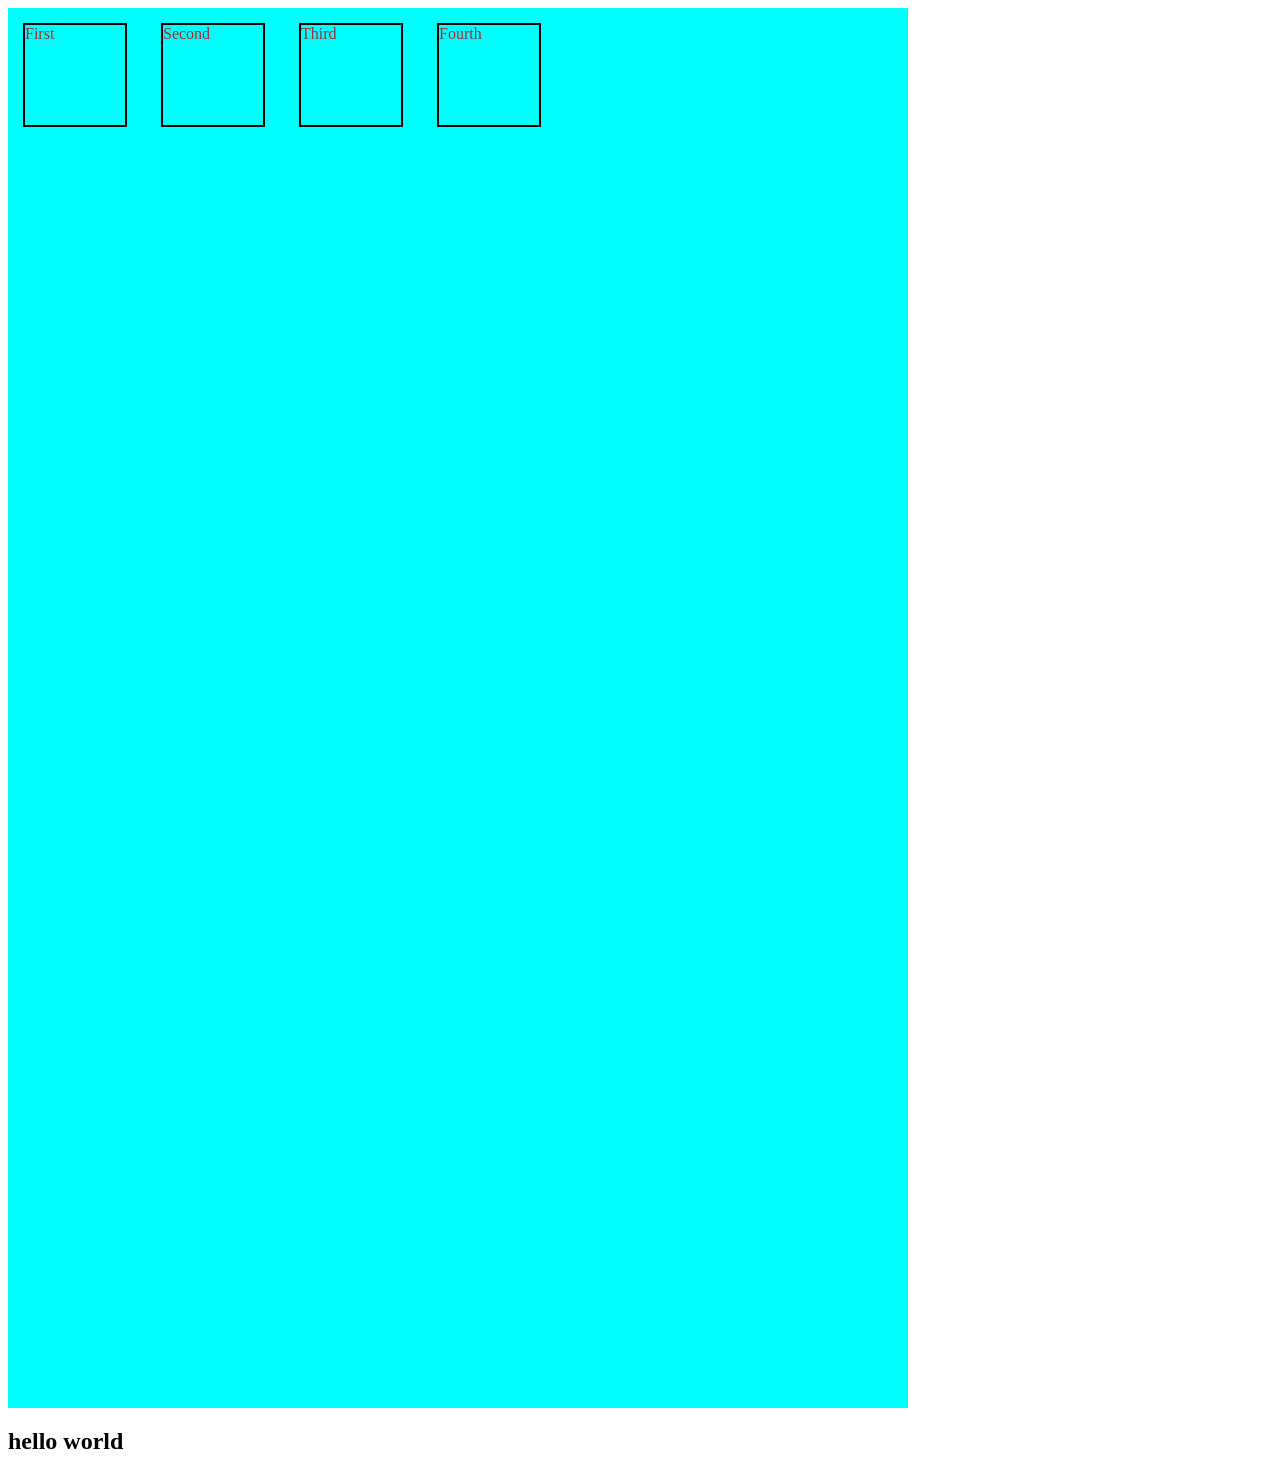
<file: Day_1/index.html>
<!DOCTYPE html>
<html lang="en">
<head>
    <meta charset="UTF-8">
    <meta http-equiv="X-UA-Compatible" content="IE=edge">
    <meta name="viewport" content="width=device-width, initial-scale=1.0">
    <title>Day_1</title>
    <link rel="stylesheet" href="style.css">
</head> 
<body>
    
    <div class="container">

            <div class="box" id="box1">First</div>
            <div class="box" id="box2">Second</div>
            <div class="box" id="box3">Third</div>
            <div class="box" id="box4">Fourth</div>
           
    </div>

    <h2>hello world</h2>

</body>
</html>
</file>
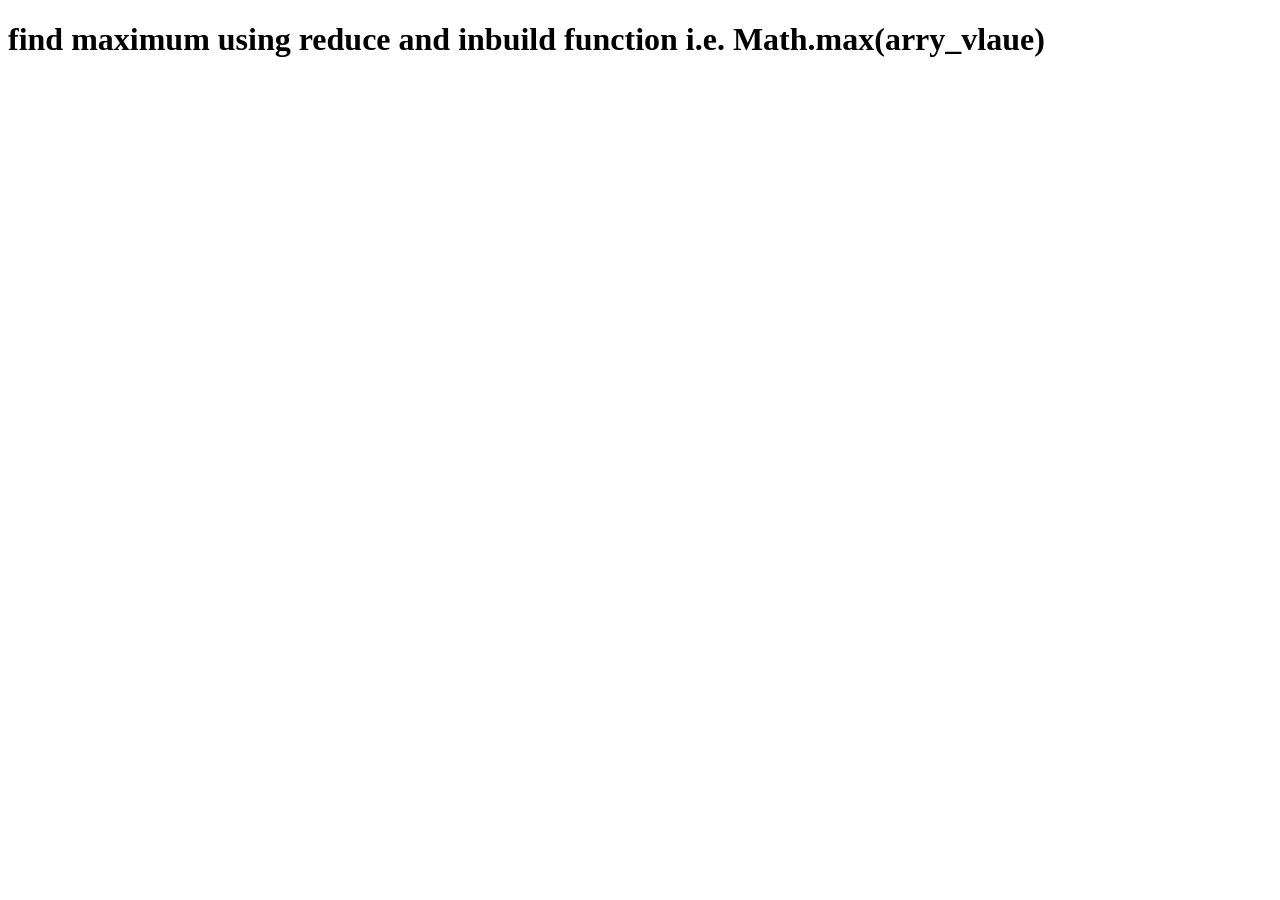
<file: day_13_/index.html>
<!DOCTYPE html>
<html lang="en">
<head>
    <meta charset="UTF-8">
    <meta http-equiv="X-UA-Compatible" content="IE=edge">
    <meta name="viewport" content="width=device-width, initial-scale=1.0">
    <title>Document</title>
    <script src="page.js"></script>
</head>

<h1>find maximum using reduce and inbuild function i.e. Math.max(arry_vlaue)</h1>
<!-- <body>
    <h1 id="mj" onclick="name()">change the color of document by clicking button</h1>
    <button  onclick="chgclr()">color</button>
    <button onclick="color()">reset color</button> -->
</body>
</html>
</file>
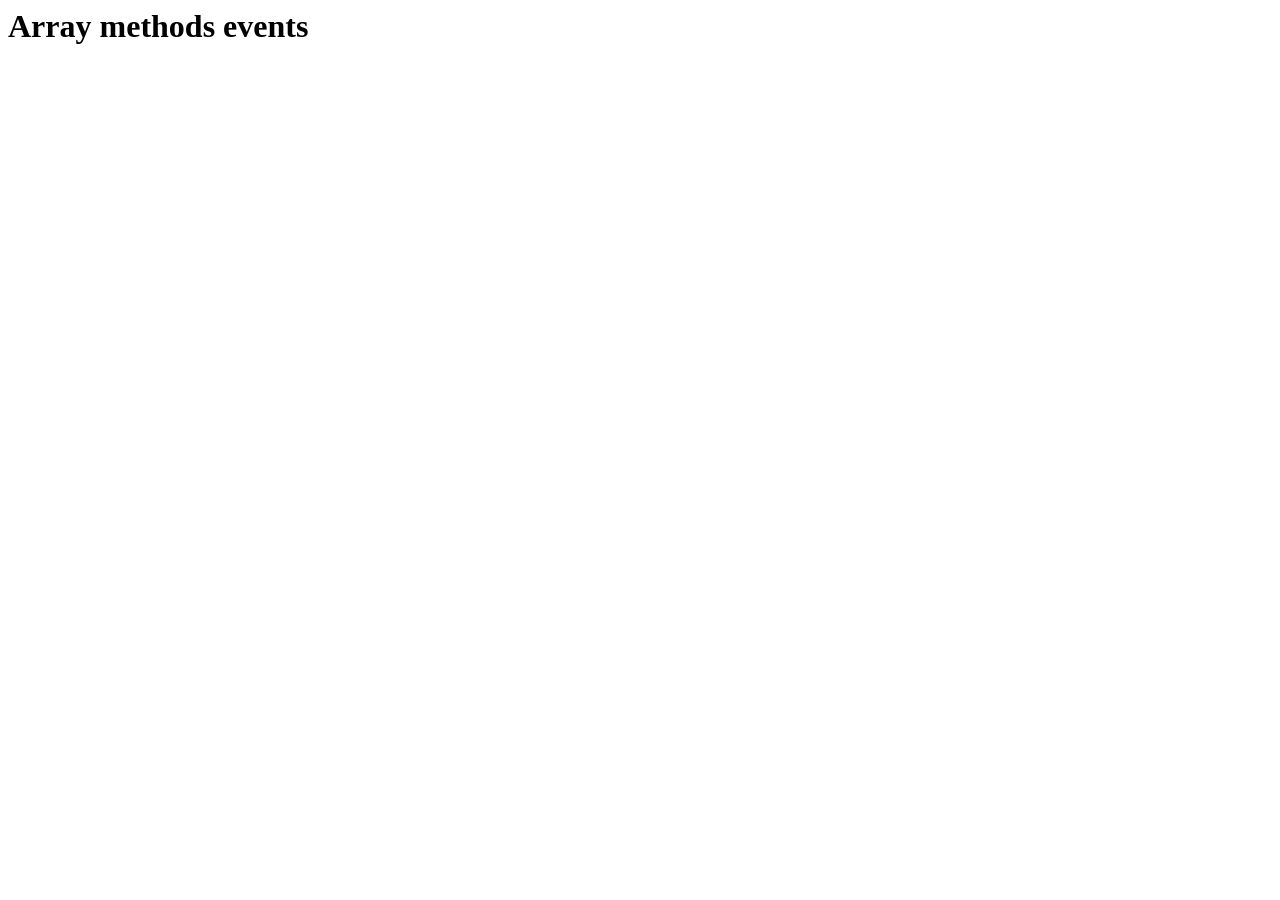
<file: day_15_Array_methods_events/index.html>
<html lang="en">
<head>
    <meta charset="UTF-8">
    <meta http-equiv="X-UA-Compatible" content="IE=edge">
    <meta name="viewport" content="width=device-width, initial-scale=1.0">
    <title>Document</title>
    <script src="page.js"></script>
</head>
<body>
    <h1>Array methods events </h1>
</body>
</html>
</file>
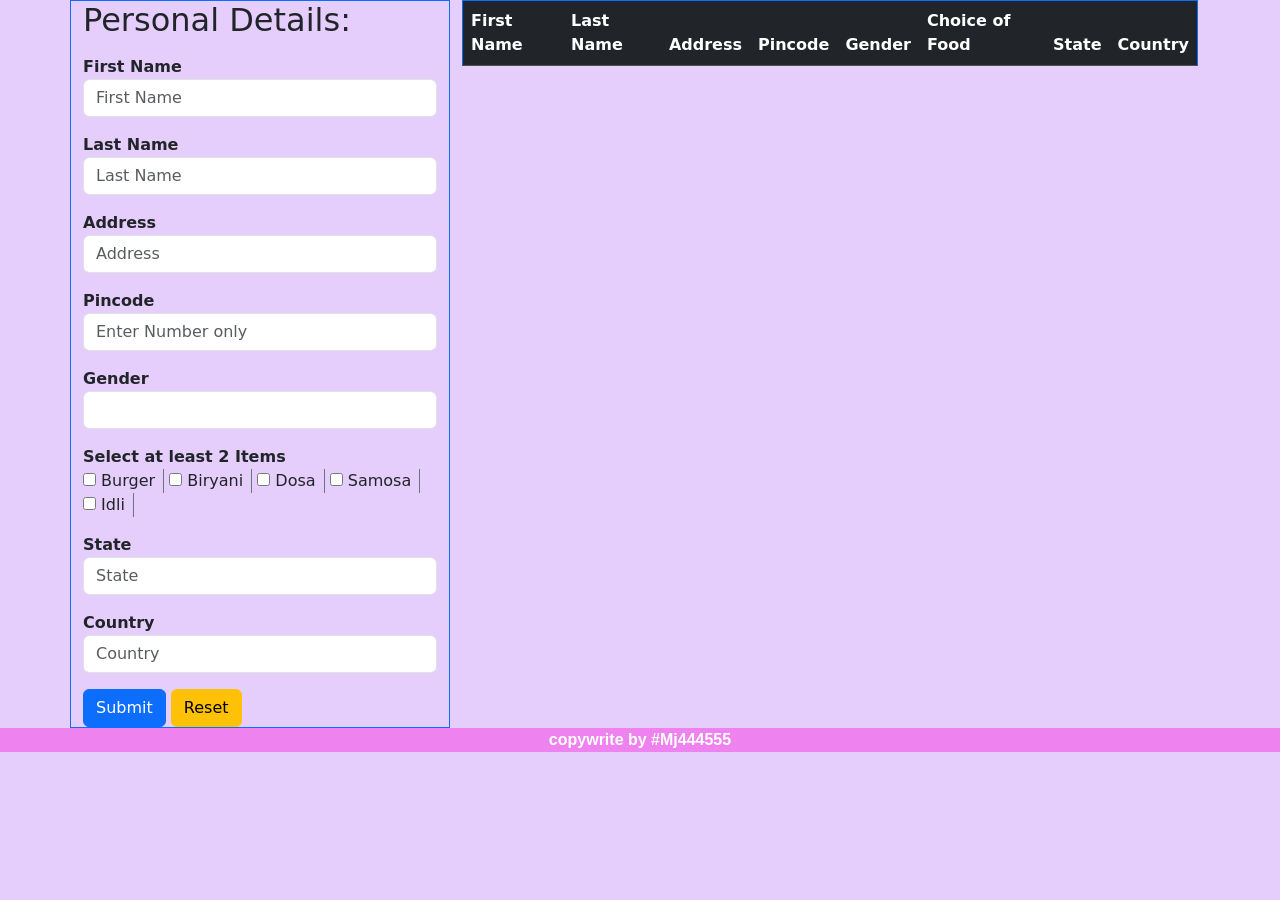
<file: day_23_Dom_settimout vs setInterval/index.html>
<!DOCTYPE html>
<html lang="en">
<head>
    <meta charset="UTF-8">
    <meta http-equiv="X-UA-Compatible" content="IE=edge">
    <meta name="viewport" content="width=device-width, initial-scale=1.0">
    <title>DOM Manipulation With Forms validation </title>
    <!-- CSS only -->
<link href="https://cdn.jsdelivr.net/npm/bootstrap@5.2.0/dist/css/bootstrap.min.css" rel="stylesheet" integrity="sha384-gH2yIJqKdNHPEq0n4Mqa/HGKIhSkIHeL5AyhkYV8i59U5AR6csBvApHHNl/vI1Bx" crossorigin="anonymous">
<link rel="stylesheet" href="style.css">
<script defer src="script.js"></script>
</head>
<body>
    <div class="container">
        <div class="row">
            <div class="col-lg-4 col-sm-12 border border-primary">
                <form action="" method="post" id="form">
                    <h2>Personal Details:</h2>
                    <div class="form-group mt-3">
                        <label for="#FirstName"><b>First Name</b></label> <br>
                        <input type="text" id="FirstName" class="form-control" placeholder="First Name" required >
                    </div>

                    <div class="form-group mt-3">
                        <label for="#LastName"><b>Last Name</b></label> <br>
                        <input type="text" id="LastName" class="form-control" placeholder="Last Name" required >
                    </div>

                    <div class="form-group mt-3">
                        <label for="#Address"><b>Address</b></label> <br>
                        <input type="text" id="Address" class="form-control" placeholder="Address" required >
                    </div>

                    <div class="form-group mt-3">
                        <label for="#Pincode"><b>Pincode</b></label> <br>
                        <input type="text" id="Pincode" class="form-control" placeholder="Enter Number only" required >
                    </div>

                    <div class="form-group mt-3">
                        <label for="#Gender"><b>Gender</b></label> <br>
                        <select name="Gender" id="Gender" class="form-control" required>
                            <option disabled selected value=""></option>
                            <option value="Male">Male</option>
                            <option value="Female">Female</option>
                            <option value="other">Other</option>
                        </select>
                    </div>

                    <div class="form-group mt-3">
                        <label for="#Food"><b>Select at least 2 Items</b></label> <br>
                        <input type="checkbox" id="Burger" value="Burger" class="Checkbox">
                        <label for="#Burger" class="border-end pe-2 border-secondary">Burger</label>

                        <input type="checkbox" id="Biryani" value="Biryani" class="Checkbox">
                        <label for="#Biryani" class="border-end pe-2 border-secondary">Biryani</label>

                        <input type="checkbox" id="Dosa" value="Dosa" class="Checkbox">
                        <label for="#Dosa" class="border-end pe-2 border-secondary">Dosa</label>

                        <input type="checkbox" id="Samosa" value="Samosa" class="Checkbox">
                        <label for="#Samosa" class="border-end pe-2 border-secondary">Samosa</label>

                        <input type="checkbox" id="Idli" value="Idli" class="Checkbox">
                        <label for="#Idli" class="border-end pe-2 border-secondary">Idli</label>
                    </div>
                    <div class="form-group mt-3">
                        <label for="#State"><b>State</b></label> <br>
                        <input type="text" id="State" class="form-control" placeholder="State" required>
                    </div>

                    <div class="form-group mt-3">
                        <label for="#Country"><b>Country</b></label> <br>
                        <input type="text" id="Country" class="form-control" placeholder="Country" required>
                    </div>

                    <div>
                        <button class="btn btn-primary mt-3" id="submit">Submit</button>
                        <button class="btn btn-warning mt-3" id="reset">Reset</button>

                    </div>
                </form>
            </div>
            <div class="col-lg-8 col-md-6" id="main_div">
                <table class="table table-hover border border-primary" id="table">
                    <thead>
                        <tr class="table-dark">
                          
                            <th>First Name</th>
                            <th>Last Name</th>
                            <th>Address</th>
                            <th>Pincode</th>
                            <th>Gender</th>
                            <th>Choice of Food</th>
                            <th>State</th>
                            <th>Country</th>
                            
                            
                        </tr>
                    </thead>
                    <tbody id="tbody"></tbody>
                </table>
            </div>

        </div>
    </div>

    <div class="form-group" id="footer">copywrite by #Mj444555</div>
</body>
</html>
</file>
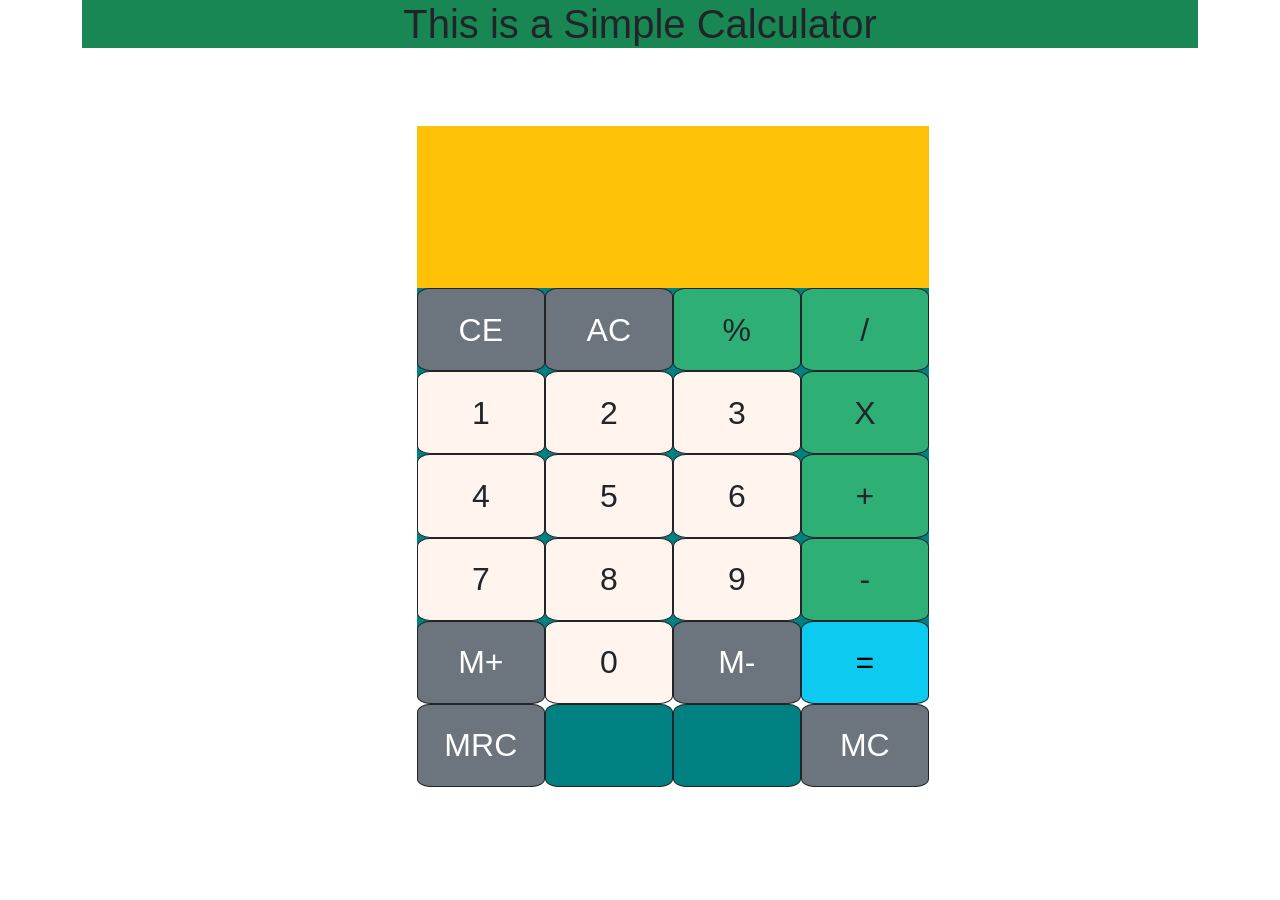
<file: day_24_Dom_calculator/index.html>
<!DOCTYPE html>
<html>
  <head>
    <title>Calcultor Rex</title>
    <link
      href="https://cdn.jsdelivr.net/npm/bootstrap@5.1.0/dist/css/bootstrap.min.css"
      rel="stylesheet"
      integrity="sha384-KyZXEAg3QhqLMpG8r+8fhAXLRk2vvoC2f3B09zVXn8CA5QIVfZOJ3BCsw2P0p/We"
      crossorigin="anonymous"
    />
    <script
      defer
      src="https://cdn.jsdelivr.net/npm/@popperjs/core@2.9.3/dist/umd/popper.min.js"
      integrity="sha384-eMNCOe7tC1doHpGoWe/6oMVemdAVTMs2xqW4mwXrXsW0L84Iytr2wi5v2QjrP/xp"
      crossorigin="anonymous"
    ></script>
    <script
      defer
      src="https://cdn.jsdelivr.net/npm/bootstrap@5.1.0/dist/js/bootstrap.min.js"
      integrity="sha384-cn7l7gDp0eyniUwwAZgrzD06kc/tftFf19TOAs2zVinnD/C7E91j9yyk5//jjpt/"
      crossorigin="anonymous"
    ></script>
    <link rel="stylesheet" href="style.css" type="text/css" />
  </head>

  <body class="container bg-white-50">
    <div id="outer-container" class="text-center h1 bg-success">
      <p>This is a Simple Calculator</p>
    </div>
    <div id="calci" class="bg-warning">
      <div id="result">
        <div id="history">
          <p id="history-value" class="fs-3"></p>
        </div>
        <div id="output" class="fs-2">
          <h4 id="output-value" class="fs-2"></h4>
        </div>
      </div>

      <div id="inputs">
        <button
          class="
            operator operator-box
            btn btn-secondary
            border border-dark
            fs-2
          "
          id="Ce"
        >
          CE
        </button>
        <button
          class="operator operator-box btn btn-secondary border-dark fs-2"
          id="AC"
        >
          AC
        </button>
        <button
          class="operator operator-box operator-color btn border-dark fs-2"
          id="%"
        >
          %
        </button>
        <button
          class="operator operator-box operator-color btn border-dark fs-2"
          id="/"
        >
          /
        </button>
        <button class="num btn border-dark fs-2" id="1">1</button>
        <button class="num btn border-dark fs-2" id="2">2</button>
        <button class="num btn border-dark fs-2" id="3">3</button>
        <button
          class="operator operator-box operator-color btn border-dark fs-2"
          id="*"
        >
          X
        </button>
        <button class="num btn border-dark fs-2" id="4">4</button>
        <button class="num btn border-dark fs-2" id="5">5</button>
        <button class="num btn border-dark fs-2" id="6">6</button>
        <button
          class="operator operator-box operator-color btn border-dark fs-2"
          id="+"
        >
          +
        </button>
        <button class="num btn border-dark fs-2" id="7">7</button>
        <button class="num btn border-dark fs-2" id="8">8</button>
        <button class="num btn border-dark fs-2" id="9">9</button>
        <button
          class="operator operator-box operator-color btn border-dark fs-2"
          id="-"
        >
          -
        </button>
        <button
          class="storedVariable operator-box btn-secondary btn border-dark fs-2"
          id="m+"
        >
          M+
        </button>
        <button class="num btn border-dark fs-2" id="0">0</button>
        <button
          class="storedVariable operator-box btn-secondary btn border-dark fs-2"
          id="m-"
        >
          M-
        </button>
        <button
          class="operator operator-box btn-info btn border-dark fs-2"
          id="="
        >
          =
        </button>
        <button
          class="storedVariable operator-box btn-secondary btn border-dark fs-2"
          id="mrc"
        >
          MRC
        </button>
        <button
          class="
            storedVariable
            operator-box operator-color
            btn
            border-dark
            fs-2
          "
          id="empty"
        ></button>
        <button
          class="
            storedVariable
            operator-box operator-color
            btn
            border-dark
            fs-2
          "
          id="empty"
        ></button>
        <button
          class="storedVariable operator-box btn-secondary btn border-dark fs-2"
          id="mc"
        >
          MC
        </button>
      </div>
    </div>
    <script src="script.js"></script>
  </body>
</html>
</file>
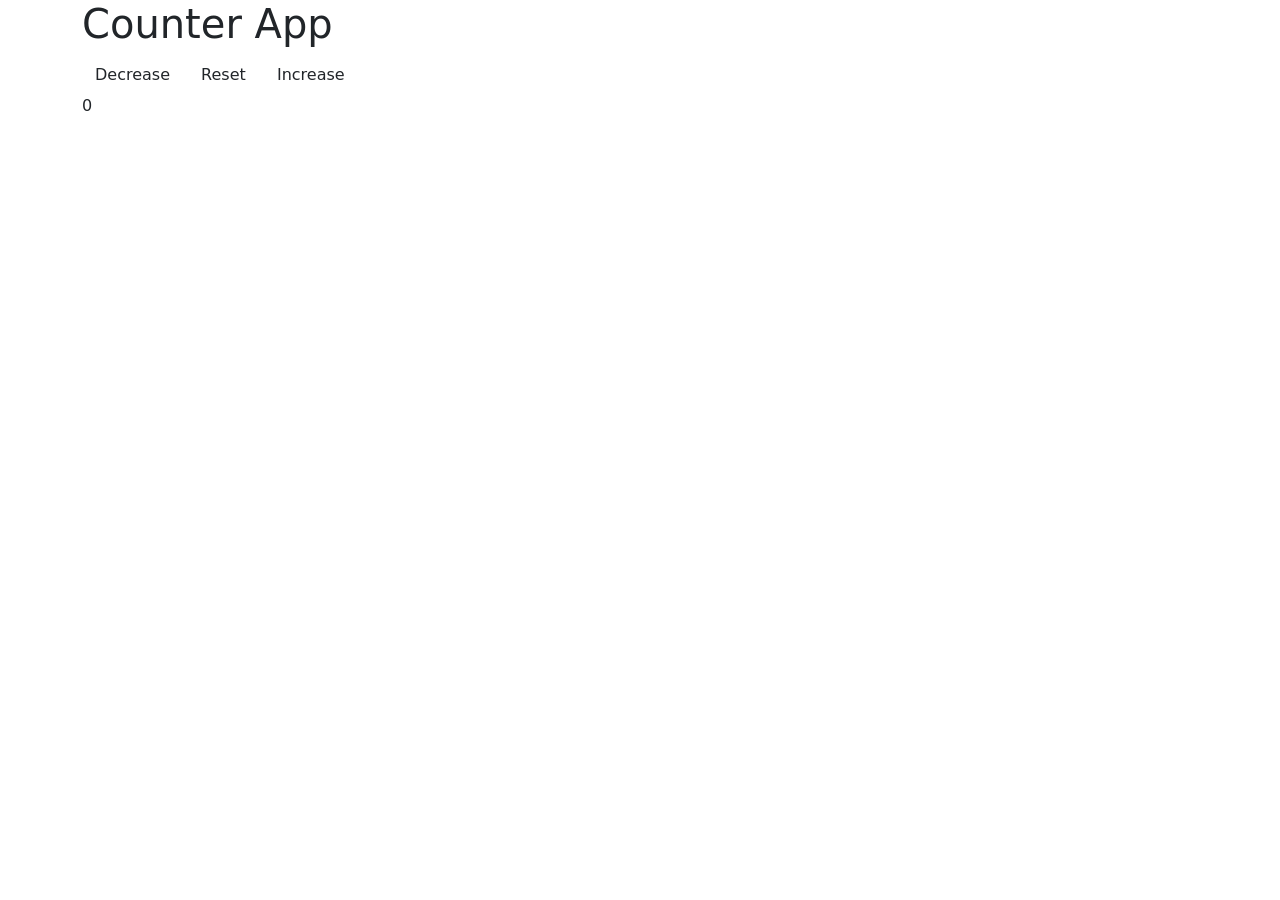
<file: day_25_DOM_counterAPP/index.html>
<!DOCTYPE html>
<html lang="en">
<head>
    <meta charset="UTF-8">
    <meta http-equiv="X-UA-Compatible" content="IE=edge">
    <meta name="viewport" content="width=device-width, initial-scale=1.0">
    <title>Counter App</title>
    <!-- CSS only -->
<link href="https://cdn.jsdelivr.net/npm/bootstrap@5.2.0/dist/css/bootstrap.min.css" rel="stylesheet" integrity="sha384-gH2yIJqKdNHPEq0n4Mqa/HGKIhSkIHeL5AyhkYV8i59U5AR6csBvApHHNl/vI1Bx" crossorigin="anonymous">
</head>
<body>
    <main>
        <div class="container">
            <h1>Counter App</h1>
            <!-- create 3 buttons -->
            <div class="button-container">
                <button class="btn decrease">Decrease</button>
                <button class="btn reset">Reset</button>
                <button class="btn increase">Increase</button>
            </div>

            <span id="value">0</span>

           

        </div>
    </main>
    
    <script src="script.js"></script>
</body>
</html>
</file>
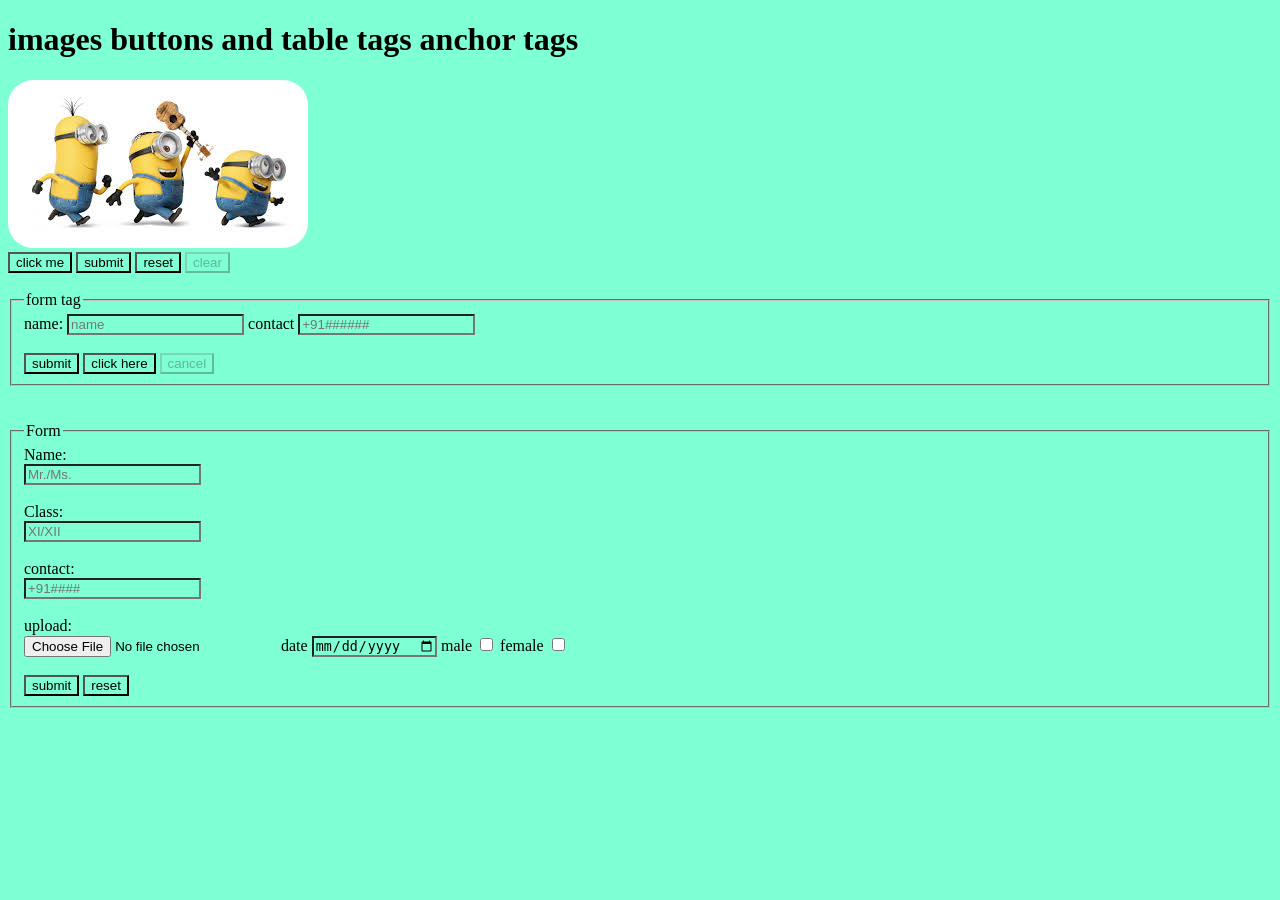
<file: Day_3/index.html>
<!DOCTYPE html>
<html lang="en">
<head>
    <meta charset="UTF-8">
    <meta http-equiv="X-UA-Compatible" content="IE=edge">
    <meta name="viewport" content="width=device-width, initial-scale=1.0">
    <title>buttons_in_html</title>
    <link rel="stylesheet" href="Style.css">
</head>
<body>
    <h1>images buttons and table tags anchor tags</h1>
   
     <a href="https://www.youtube.com/watch?v=sL3kLxsy-Lg"> <img src="1.jpg" alt="emoji"></a>
    <br>
    <button type="button">click me</button>

    <button type="submit" onclick="alert('Wrong entery')">submit</button>
    <button type="submit" onclick="prompt('enter name')">reset</button>
    <button type="clear" disabled>clear</button>

<br><br>
    <div>
        <form action="">
            <fieldset>
                <legend >form tag</legend>
                <label for="">name:</label>
                <input type="text" placeholder="name">
                <label for="">contact</label>
                <input type="tel" placeholder="+91######" value="">
                <br><br>
                <button type="submit" onclick="alert('all filed are mendatory!')">submit</button>
                <button type="submit" onclick="prompt('Enter you number!')">click here</button>
                <button type="cancle" disabled >cancel</button>
            </fieldset>
        </form>

        <br><br>

        <form action="">
            <fieldset>
                <legend>Form</legend>
               
                    <label for="submit">Name:   </label><br>
                    <input type="text" placeholder="Mr./Ms." value=""> 
                    <br><br>
                    <label for="">Class:    </label><br>
                    <input type="number" placeholder="XI/XII" value="">
                    <br><br>
                    <label for="">contact:  </label><br>
                    <input type="number" placeholder="+91####" value="">
                    <br><br>
                    <label for="">upload:   </label><br>
                    <input type="file" placeholder="click here">
                    <label for="">date</label>
                    <input type="date" placeholder="date" value="">
                    <label for="">male</label>
                    <input type="checkbox">
                    <label for="">female</label>
                    <input type="checkbox">
                <br><br>
                    <button type="submit" onclick="alert('Warning!')">submit</button>
                    <button type="reset" onclick="prompt('enter phone number!')">reset</button>
            </fieldset>
        </form>
    </div>
</body>
</html>
</file>
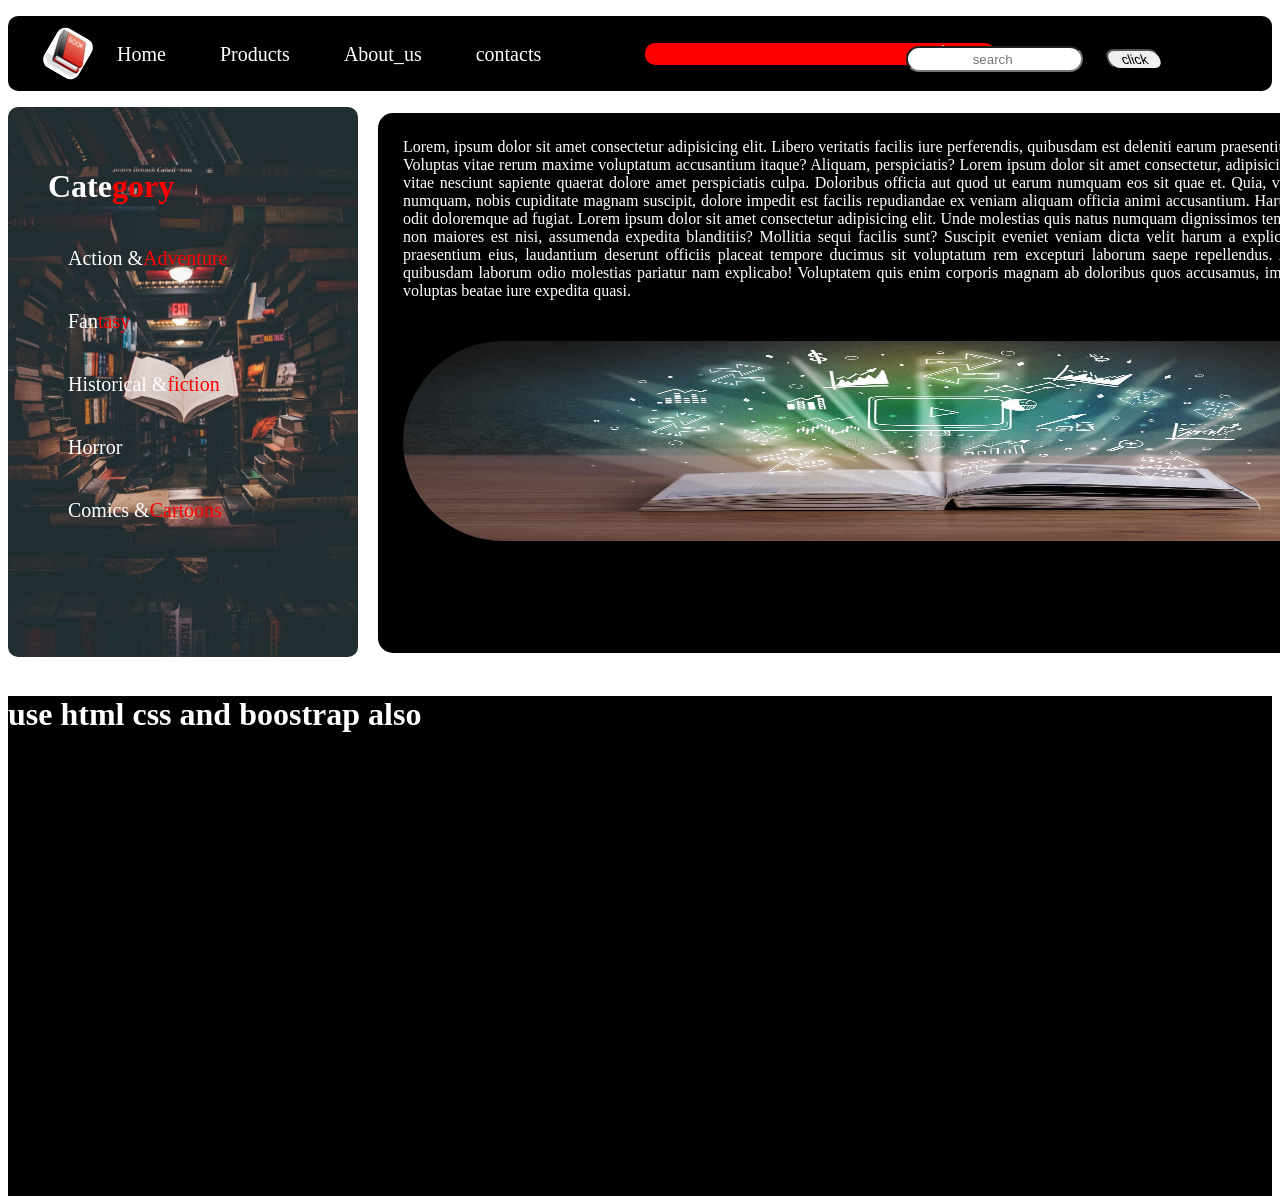
<file: day_8_Landing_Page/index.html>
<!DOCTYPE html>
<html lang="en">

<head>
    <meta charset="UTF-8">
    <meta http-equiv="X-UA-Compatible" content="IE=edge">
    <meta name="viewport" content="width=device-width, initial-scale=1.0">
    <title>readerr</title>
    <link rel="stylesheet" href="Style.css">
    <link rel="icon" href="img/1.jpg">

</head>

<body>
    <div class="container">

        <nav class="navbar">

            <ul>
                <img class="firstimg" src="img/1.jpg" alt="reader">
                <li><a href="#">Home</a></li>
                <li><a href="#">Products</a></li>
                <li><a href="#">About_us</a></li>
                <li><a href="#">contacts</a></li>

                <div class="name">
                    <marquee behavior="" direction="">readerr.com ! Knowledge+Work+Imagination=Magic!!! </marquee>
                </div>

                <div class="search">
                    <input type="text" placeholder="search " value="">
                    <button onclick="alert('enter')" class="scrbtn" type="submit">click</button>
                </div>
            </ul>
        </nav>


        <div class="container2">
            <!-- sidebar -->
            <ul class="unord">
                <h1>Cate<span>gory</span></h1>
                <li><a href="">Action &<span>Adventure</span></a></li>
                <li><a href="">Fan<span>tasy</span></a></li>
                <li><a href="">Historical &<span>fiction</span></a></li>
                <li><a href="">Horror</a></li>
                <li><a href="">Comics &<span>Cartoons</span></a></li>
            </ul>
            <div class="sidebar">

            </div>
            <!-- paragraph -->
            <div class="para">
                <p class="text">Lorem, ipsum dolor sit amet consectetur adipisicing elit. Libero veritatis facilis iure
                    perferendis,
                    quibusdam est deleniti earum praesentium laudantium distinctio eaque? Voluptas vitae rerum maxime
                    voluptatum accusantium itaque? Aliquam, perspiciatis?
                    Lorem ipsum dolor sit amet consectetur, adipisicing elit. Mollitia voluptate neque vitae nesciunt
                    sapiente quaerat dolore amet perspiciatis culpa. Doloribus officia aut quod ut earum numquam eos sit
                    quae et.
                    Quia, voluptas. Nesciunt fugit voluptas numquam, nobis cupiditate magnam suscipit, dolore impedit
                    est facilis repudiandae ex veniam aliquam officia animi accusantium. Harum nemo numquam quos earum
                    odit doloremque ad fugiat.
                    Lorem ipsum dolor sit amet consectetur adipisicing elit. Unde molestias quis natus numquam
                    dignissimos tenetur, sequi deleniti ipsa deserunt non maiores est nisi, assumenda expedita
                    blanditiis? Mollitia sequi facilis sunt?
                    Suscipit eveniet veniam dicta velit harum a explicabo eaque maxime alias omnis praesentium eius,
                    laudantium deserunt officiis placeat tempore ducimus sit voluptatum rem excepturi laborum saepe
                    repellendus. Alias, corporis saepe.
                    In ea, id quibusdam laborum odio molestias pariatur nam explicabo! Voluptatem quis enim corporis
                    magnam ab doloribus quos accusamus, impedit eos libero dicta? Cum aut voluptas beatae iure expedita
                    quasi.
                </p>

                <img class="img2" src="img/7.jpg" alt="">
            </div>
        </div>
        <br>

        <div class="container3">
            <h1 style="color: white;">use html css and boostrap also </h1>

            
        </div>
    </div>


</body>

</html>
</file>
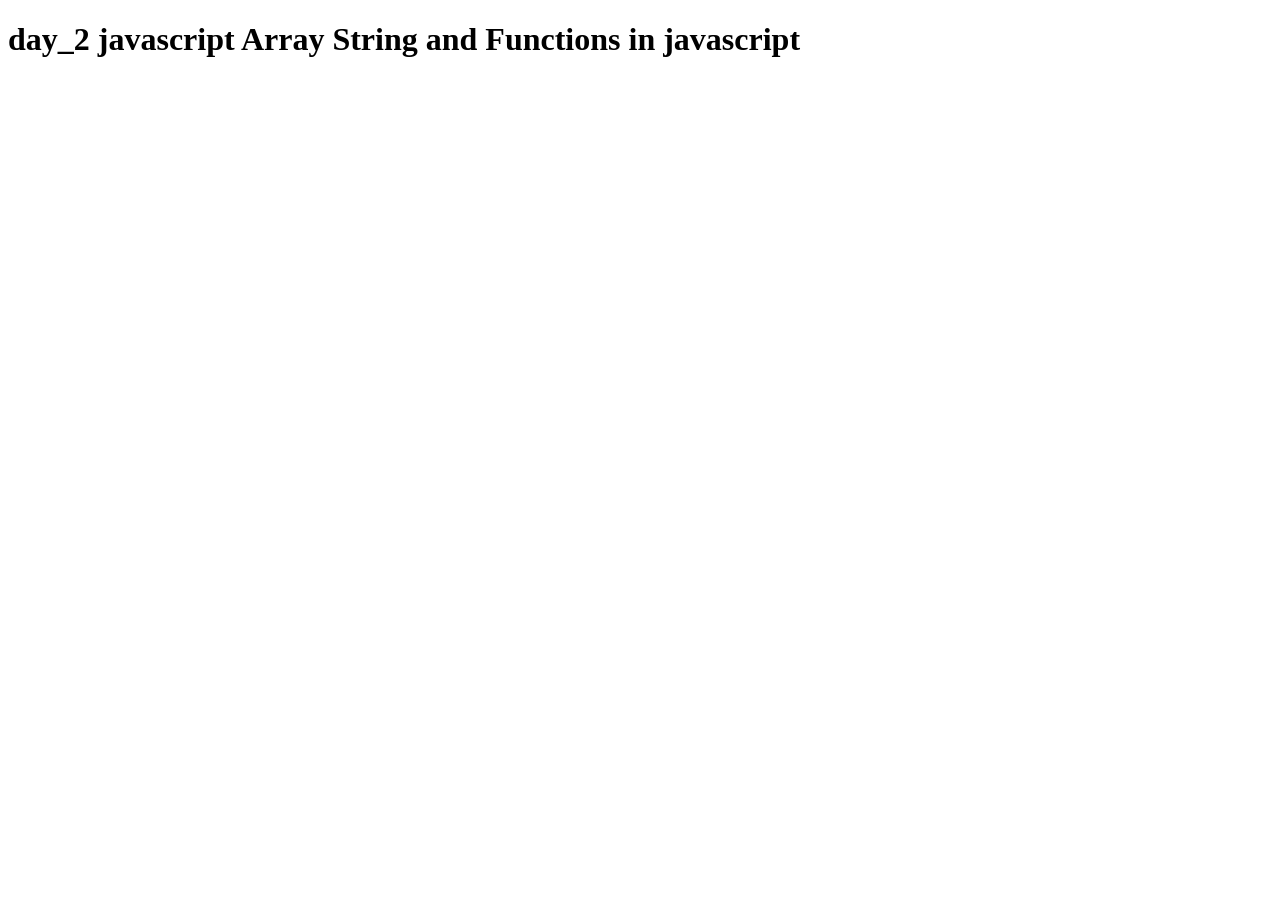
<file: day_10_JAVASCRIPT_2/Array_js_1/index.html>
<!DOCTYPE html>
<html lang="en">
<head>
    <meta charset="UTF-8">
    <meta http-equiv="X-UA-Compatible" content="IE=edge">
    <meta name="viewport" content="width=device-width, initial-scale=1.0">
    <script src="second.js"></script>
    <link rel="stylesheet" href="">
    <link rel="icon" href="">
    
    <title>Document</title>
</head>
<body>
    <h1>
        day_2 javascript   Array String and Functions in javascript
    </h1>
</body>
</html>
</file>
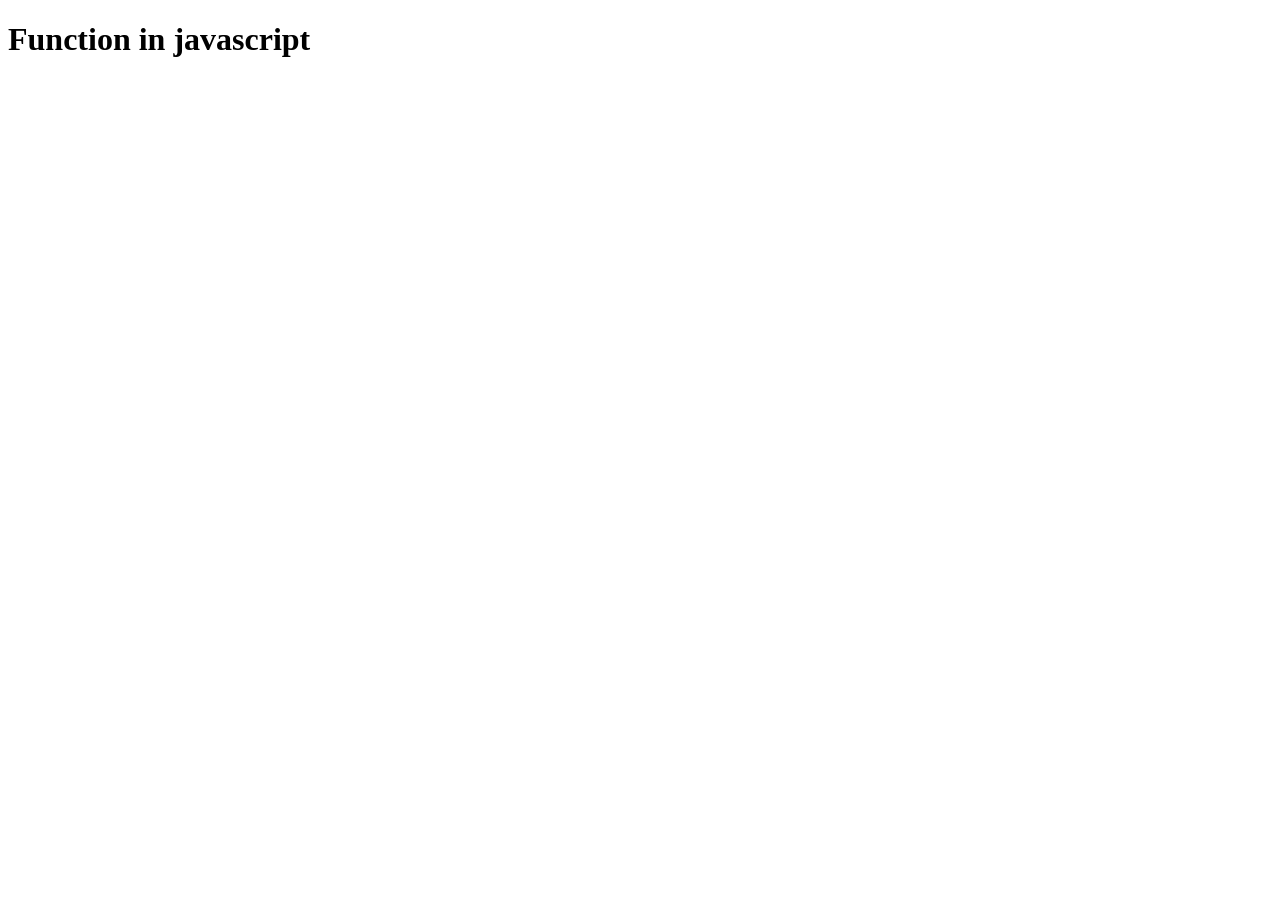
<file: day_10_JAVASCRIPT_2/Function_js_2/index.html>
<!DOCTYPE html>
<html lang="en">
<head>
    <meta charset="UTF-8">
    <meta http-equiv="X-UA-Compatible" content="IE=edge">
    <meta name="viewport" content="width=device-width, initial-scale=1.0">
    <title>Document</title>
    <script src="func.js"></script>
</head>
<body>
        <h1>Function in javascript</h1>
</body>
</html>
</file>
<file: Day_1/style.css>
.container{
    height: 1400px;
    width: 900px;
    background-color: aqua;
    color: brown;   /*color apply to all of items in div*/
}
.box{
    border: 2px solid black;
    height: 100px;
    width: 100px;
    margin: 15px;
    display: inline-block;
}

/* we have to  use static to  box3 then use position proterty  */
/* #box3{
    position:static;
}
it used to to staty static as it is  */

/* #box3{
position: relative;
top: 20px;
right: 3px;
} 
positoin relative used to to change box from it's original postion  */

/* #box3{
    border-color:red;
    position: absolute;
    left: 30px;
    top: 30px;
     
    proterty position works or apply from it's absoute imediate parrent box 
} */
/* 
#box3{
    position:fixed;
    right: 10px;
//these positon fixed used to fixed the box or image permanantly fixed with original page i.e. document
} */

/* #box3{
    position: sticky;
    top: 10px;  
    //these position sticky used to stick the box or image at it's imediate parent permanantly
} */
</file>
<file: day_23_Dom_settimout vs setInterval/style.css>
body{
    background-color:rgba(175, 98, 247, 0.315)
}

#footer{
    /* border: 2px solid blue; */
    /* text-align: center; */
    font-weight: 600;
    font-family: 'Lucida Sans', 'Lucida Sans Regular', 'Lucida Grande', 'Lucida Sans Unicode', Geneva, Verdana, sans-serif;
    color:white;
    background-color:violet;
    display: flex;
    justify-content: center;
    
    
}
</file>
<file: day_24_Dom_calculator/style.css>
body {
    background-color: white;
    font-family: "Lucida Sans", "Lucida Sans Regular", "Lucida Grande",
      "Lucida Sans Unicode", Geneva, Verdana, sans-serif;
  }
  
  #calci {
    background-color: blanchedalmond;
  
    width: 40vw;
    height: 60vh;
    margin: 7% 30%;
  }
  
  #result {
    width: 100%;
    height: 30%;
    /* background-color: thistle; */
  }
  
  #inputs {
    height: 70%;
    background-color: teal;
  }
  
  .operator-box,
  .num {
    margin: 0%;
    float: left;
    height: 22%;
    width: 25%;
    border-radius: 10%;
    cursor: pointer;
  }
  
  .operator-color {
    background-color: #2daf76;
  }
  
  .num {
    background-color: seashell;
  }
  
  #empty {
    background-color: teal;
    cursor: default;
  }
  
  #history p {
    text-align: right;
    /* font-size: 18%; */
  }
  
  #output h4 {
    text-align: right;
    /* font-size: 25%; */
    margin-block-start: 1em;
  }
  
  #history {
    width: 100%;
    height: 30%;
  }
  
  /* #outer-container p {
    font-size: 0.2em; 
     text-align: center;
    background-color: #00ff47;
  } */
</file>
<file: Day_3/Style.css>
*{
    background-color: aquamarine;
}

  img{
    border-radius: 25px;
    
}
img:hover{
    border:black solid 1px;
}
</file>
<file: day_8_Landing_Page/Style.css>
.container{
    /* background-color: hsl(0, 26%, 91%); */
    /* height:700px ; */
    box-sizing: border-box;
    width: auto;
}
.navbar{
    /* background-color: rgb(240, 155, 169); */
    background-color: black;
    /* height: 50px; */
    border-radius: 10px;
}

.navbar .firstimg{
    height: 45px;
    width: 40px;
    position: relative;
    top: 15px;
    border-radius: 10px;
   transform:rotate(30deg);
   /* transform: skew(10deg); */

}

.firstimg:hover{
    transform: translatex(20px);
}
.navbar li{
    list-style:none;
    display: inline-block;
    padding: 15px;
    margin: 10px;
}

.navbar li a{
    text-decoration: none;
    font-size: 20px;
    color: white;
}
.navbar li:hover{
   transform: rotate(10deg);
    background-color: red;
}

.name{
    position: relative;
    left: 75px;
    display: inline-block;
    background-color:red;
    color: white;
    width: 350px;
    border-radius: 10px;
    font-family:'Gill Sans', 'Gill Sans MT', Calibri, 'Trebuchet MS', sans-serif;
}

.search{
    float: right;           /*used to make directly move left or right to the box or elements*/
     /* display: inline-block; */
    
    margin-right: 25px;
    margin: 30px;
    position: relative;
    right:100px;
   
  
}

.search input{
    color:red;
    
    text-align: center;
    border-radius: 15px;
    height: 20px;
}
.search .scrbtn{
  position: relative;
  left: 20px;
  width: 55px;
  border-radius: 10px;
  transform: skew(20deg);
}
.search input:hover , .scrbtn:hover{
    border:red 4px solid;
}

/* side bar container2 */
.container2{
    /* background-color: black; */
    background-image: url('img/6.jpg');
    height: 550px;
    width:350px;
    border-radius: 10px;
    background-position: center;
    background-repeat: no-repeat;
    background-size: cover;
   
 }

 .unord{
    list-style: none;
    color: white;
    /* background-color:pink; */
    height: 500px;
    width: 250px;
    padding-top: 40px;
 }
 .unord li{
    
    padding: 20px;
    font-size: 20px;
 }

 .unord a{
    text-decoration: none;
    color:white;
 }

 span{
    color:red;
 }
 .unord li:hover{
    
    background-color:black;
    border: 2px solid white;
    border-radius: 10px;
    transform: translatey(10px);
 }

.para{
    background-color: black;
    color: white;
    height:540px;
    width: 1135px;
    border-radius: 15px;
    position: relative;
    left: 370px;
    top:-550px;
    /* align-items: center; */
    
}
 
.para .text{
    /* margin: 25px; */
    padding: 25px;
    text-align: justify;
    font-family: cursive;
}

.img2{
    height: 200px;
    width:1100px;
    border-radius: 100px;
   position: relative;
   left: 25px;
   
}
.img2:hover{
    border: 3px solid red;
}


/* next section start form here */
.container3{
    background-color:black;
    color: white;
    height: 500px;
    width: auto;
}
.card{
    background-color:;
    border:2px solid white ;
}
</file>
